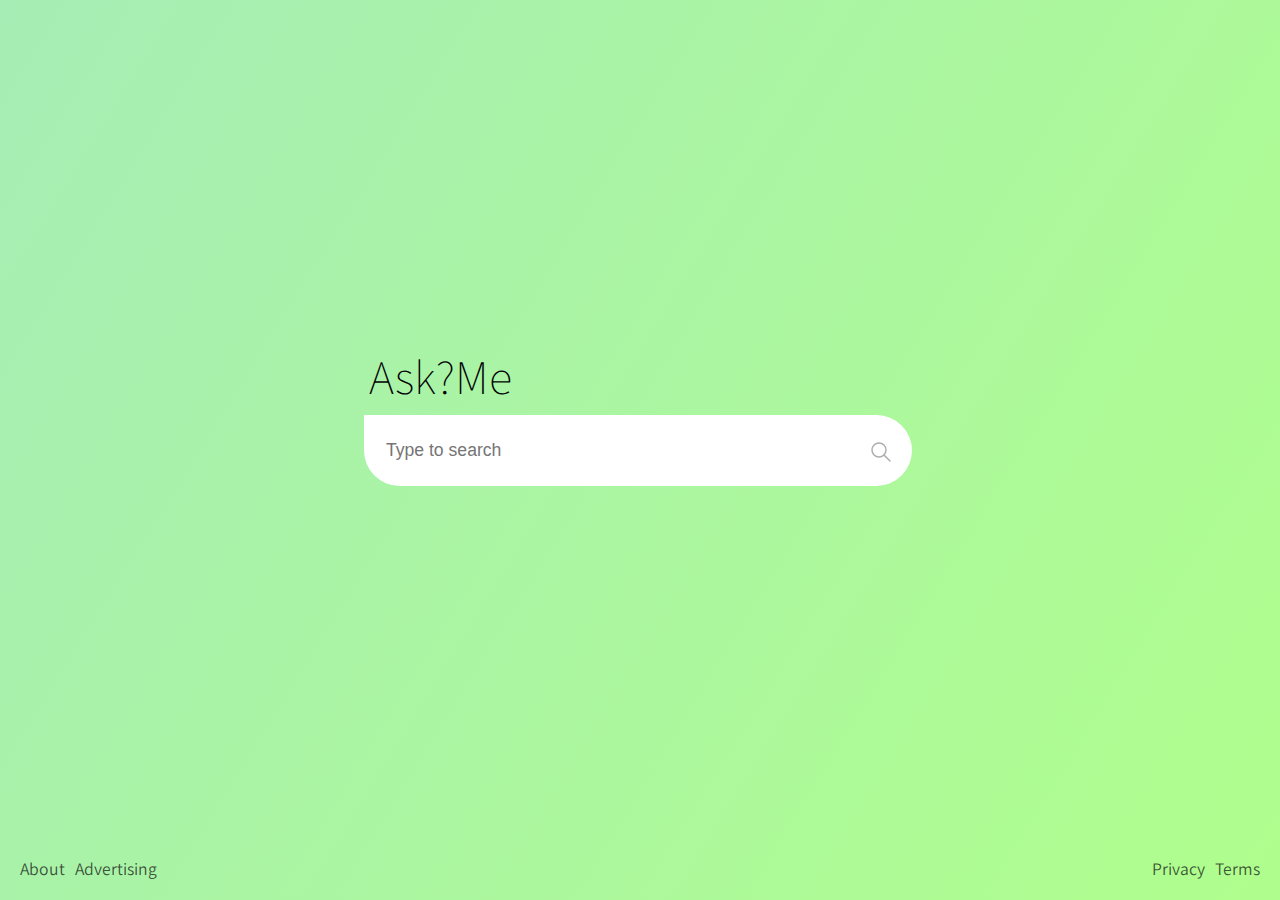
<file: index.html>
<!DOCTYPE html>
<html lang="en">
  <head>
    <meta charset="UTF-8" />
    <meta name="viewport" content="width=device-width, initial-scale=1.0" />
    <link rel="stylesheet" href="style.css" />
    <link rel="icon" href="imgs/svgs/search.svg" type="image/svg" />

    <title>Ask?Me.Com</title>
  </head>
  <body>
    <div class="main-page-bg">
      <div class="search-main-container">
        <div class="search-box-outer">
          <h2 class="text-logo">Ask?Me</h2>
          <div class="search-box">
            <form action="results.html">
              <input class="search-text" type="text" name="q" placeholder="Type to search" />

              <div class="search-icon-outer">
                <a href="results.html" class="search-link"><img src="imgs/svgs/search.svg" alt="" class="search-icon" target="_blank"/></a>
              </div>
            </form>
          </div>
        </div>
      </div>

      
    </div>

    <footer class="footer-area">
      <h4 class="about footer-text">About</h4>
      <h4 class="advertising footer-text">Advertising</h4>

      <div class="footer-right">
        <h4 class="privacy footer-text">Privacy</h4>
        <h4 class="terms footer-text">Terms</h4>
      </div>
    </footer>
  </body>
</html>
</file>
<file: style.css>
@import url("https://fonts.googleapis.com/css2?family=Assistant:wght@200;300;400;600;700&display=swap");

* {
  padding: 0;
  margin: 0;
  box-sizing: border-box;
}

:root {
  --Background-primary-clr: linear-gradient(121.71deg, #a6edb5 0.36%, #b0ff8b 104.4%);
  font-size: 16px;
}


body {
  
  font-family: "Assistant", sans-serif;
}
@media (max-width: 390px){
  body {
    min-width: 300px;
  }
}

.main-page-bg {
  background: var(--Background-primary-clr), #a6edb5;

  height: 100vh;
}

.search-main-container {
  display: flex;

  align-items: center;

  height: 100%;
}

.text-logo {
  position: relative;

  top: -70px;
  left: 0;

  font-weight: 100;
  font-size: 3rem;
}

.text-logo::selection {
  background: #9cf168;
  color: rgb(100, 100, 100);
}

.search-box-outer {
  width: 100%;

  display: flex;
  justify-content: center;
}
.search-box {
  margin-left: -148px;
  background: rgb(255, 255, 255);
  width: 548px;
  position: relative;
  padding: 25px;
  text-align: center;
  border-radius: 50px;
  border-radius: 0px 200px 200px 200px;
  transition-property: box-shadow;
  transition-duration: 0.3s;
}

@media (max-width: 600px) {
  .search-box {
    width: 95%;
  }
}

.search-box:hover {
  box-shadow: -4px 20px 20px -30px rgba(0, 0, 0, 1);
}
.search-text {
  margin: 0 0 0 -30px;
  border: none;
  padding: 0;
  background: none;
  /* background: black; */
  width: 95%;
  position: relative;
  z-index: 3;
  outline: none;
  color: rgb(0, 0, 0);
  font-size: 1.1rem;
  transition: 0.5s;
}

.search-text::placeholder {
  font-weight: lighter;
}
.search-icon-outer {
  z-index: 2;
  position: absolute;
  top: 25px;
  left: -19px;
  text-align: right;

  width: 100%;
}

.footer-area {
  position: absolute;
  bottom: 0;
  left: 0;
  width: 100%;
  
  font-size: 1.1rem;
  /* background-color: ; */
  color: #0a0a0ab6;
  display: flex;
  padding: 20px;
  z-index: 0;
}

.footer-text {
  font-weight: normal;
}

.footer-area .about {
  margin-right: 10px;
}

.footer-right {
  width: 200px;
  display: flex;

  /* align-items: flex-end; */
  justify-content: flex-end;
  position: absolute;
  right: 20px;
}

.privacy {
  margin-right: 10px;
}

/* Results Page */
/* 
.results-search {
  display: flex;

  height: 200px;
  width: 100%;
}
.results-box-outer {
  justify-content: center;

  margin-left: -460px;
}
.text-logo-results {
  position: relative;
  top: 0;
  left: -170px;

  font-weight: 100;
  font-size: 3rem;
}

.search-options {
  background-color: ;
}
.option-container {
  display: flex;
  list-style: none;
  position: relative;
  top: -50px;
  left: 230px;
   
}

.option {
  margin-right: 20px;
} */
</file>
